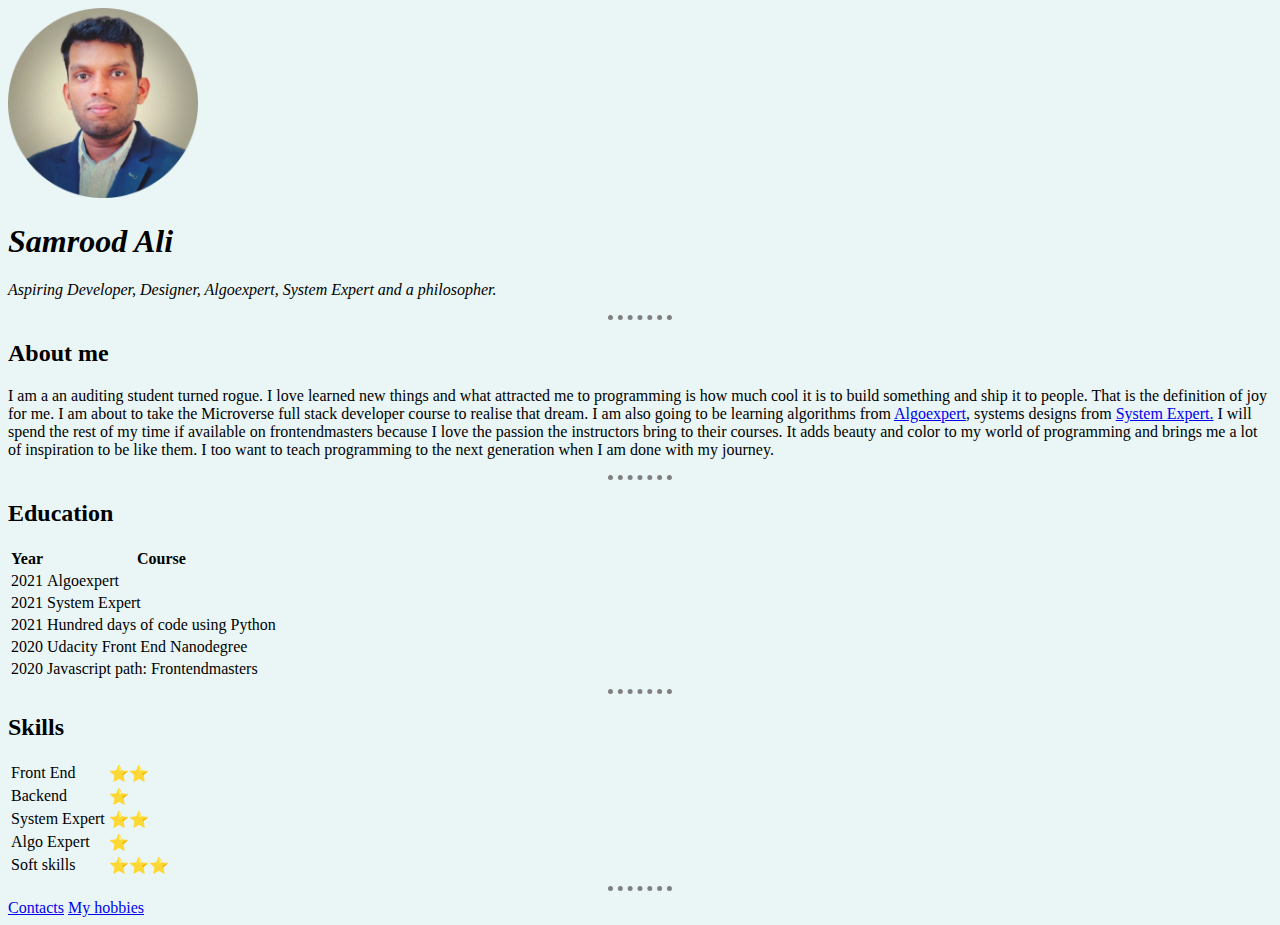
<file: index.html>
<!DOCTYPE html>
<html lang="en">

<head>
    <meta charset="UTF-8">
    <meta name="viewport" content="width=device-width, initial-scale=1.0">
    <title>Document</title>
    <link rel="stylesheet" href="style.css">
</head>

<body>
    <section>
        <img src="images/samrood-circle.png" alt="profile photo" width="15%">
        <em>
            <h1>Samrood Ali</h1>
        </em>
        <p><em>Aspiring Developer, Designer, Algoexpert, System Expert and a philosopher. </em></p>

    </section>
    <hr>

    <section>
        <h2>About me</h2>
        <p>
            I am a an auditing student turned rogue.
            I love learned new things and
            what attracted me to programming is how much cool it is
            to build something and ship it to people.
            That is the definition of joy for me.
            I am about to take the Microverse full stack developer course to realise that dream.
            I am also going to be learning algorithms from <a href="https://www.algoexpert.io/product"
                target="_blank">Algoexpert</a>,
            systems designs from <a href="https://www.algoexpert.io/systems/product" target="_blank">System Expert.</a>
            I will spend the rest of my time if available on frontendmasters because I love the passion the instructors
            bring to their courses.
            It adds beauty and color to my world of programming
            and brings me a lot of inspiration to be like them.
            I too want to teach programming to the next generation
            when I am done with my journey.
        </p>
    </section>

    <hr>
    <h2>Education</h2>
    <section>
        <table>
            <tr>
                <th>Year</th>
                <th>Course</th>
            </tr>

            <tr>
                <td>2021</td>
                <td>Algoexpert</td>
            </tr>
            <tr>
                <td>2021</td>
                <td>System Expert</td>
            </tr>
            <tr>
                <td>2021</td>
                <td>Hundred days of code using Python</td>
            </tr>
            <tr>
                <td>2020</td>
                <td>Udacity Front End Nanodegree</td>
            </tr>
            <tr>
                <td>2020</td>
                <td> Javascript path: Frontendmasters</td>
            </tr>
        </table>
    </section>
    <hr>
    <section>
        <h2>Skills</h2>
        <table>
            <tr>
                <td>Front End</td>
                <td>⭐⭐</td>
            </tr>
            <tr>
                <td>Backend</td>
                <td>⭐</td>
            </tr>
            <tr>
                <td>System Expert</td>
                <td>⭐⭐</td>
            </tr>
            <tr>
                <td>Algo Expert</td>
                <td>⭐</td>
            </tr>
            <tr>
                <td>Soft skills</td>
                <td>⭐⭐⭐</td>
            </tr>
        </table>
    </section>
    <hr>
    <footer>
        <a href="contacts.html">Contacts</a>
        <a href="my hobbies.html">My hobbies</a>
    </footer>
</body>

</html>
</file>
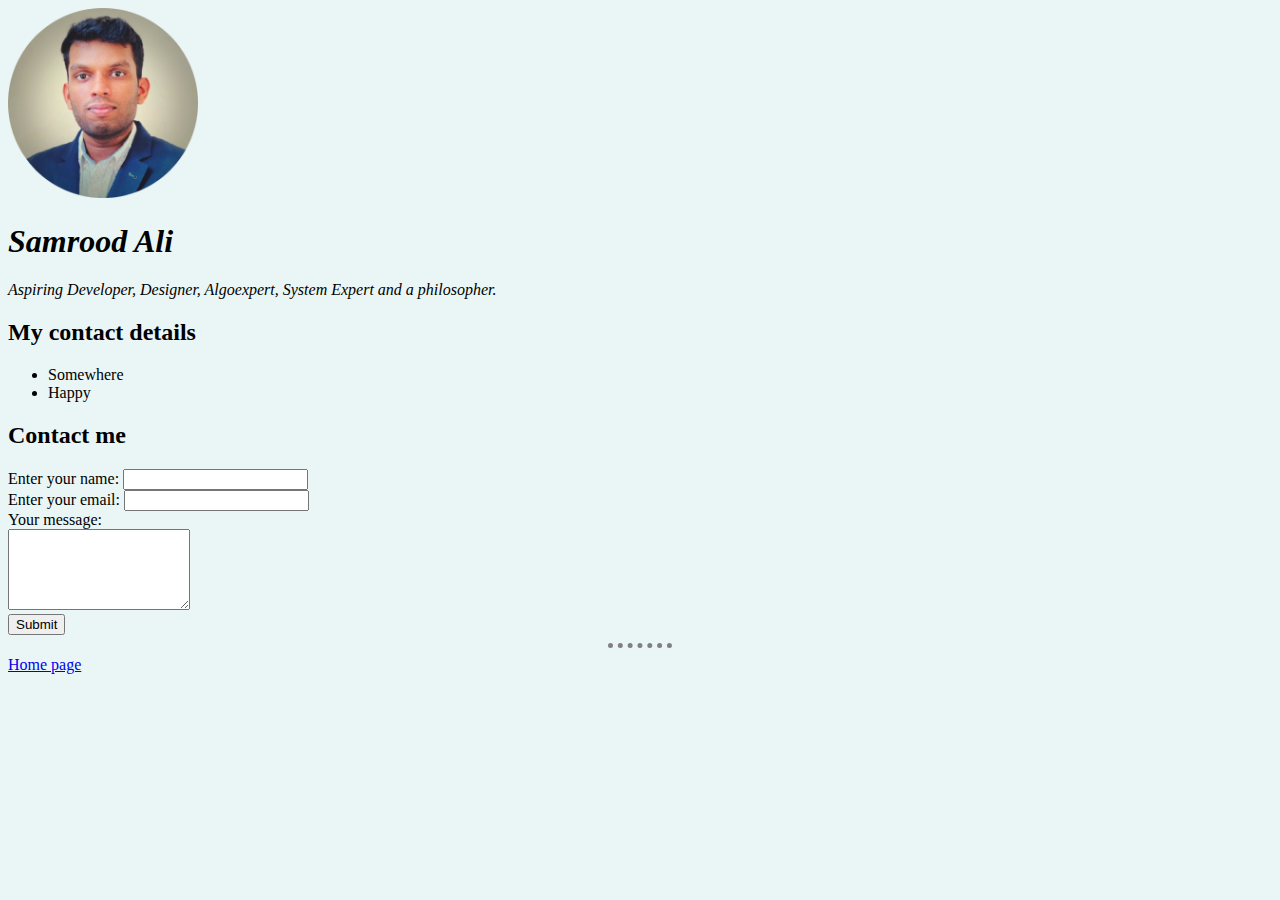
<file: contacts.html>
<!DOCTYPE html>
<html lang="en">

<head>
    <meta charset="UTF-8">
    <meta name="viewport" content="width=device-width, initial-scale=1.0">
    <title>Document</title>
    <link rel="stylesheet" href="style.css">
</head>

<body>
    <section>
        <img src="images/samrood-circle.png" alt="profile photo" width="15%">
        <em>
            <h1>Samrood Ali</h1>
        </em>
        <p><em>Aspiring Developer, Designer, Algoexpert, System Expert and a philosopher. </em></p>

    </section>
    <section>
        <h2>My contact details</h2>
        <ul>
            <li>Somewhere</li>
            <li>Happy</li>
        </ul>
    </section>
    <section>
        <h2>Contact me</h2>
        <form action="mailto:your email here.com" method="POST">
            <label for="name">Enter your name:</label>
            <input type="text" id="name" name="yourName" required>
            <br>
            <label for="email">Enter your email:</label>
            <input type="email" id="email" name="yourEmail" required>
            <br>
            <label for="textarea">Your message:</label><br>
            <textarea name="yourMessage" id="textarea" cols="20" rows="5"></textarea>
            <br>
            <input type="submit">
        </form>
    </section>
    <hr>
    <footer>
        <a href="index.html">Home page</a>
    </footer>
</body>

</html>
</file>
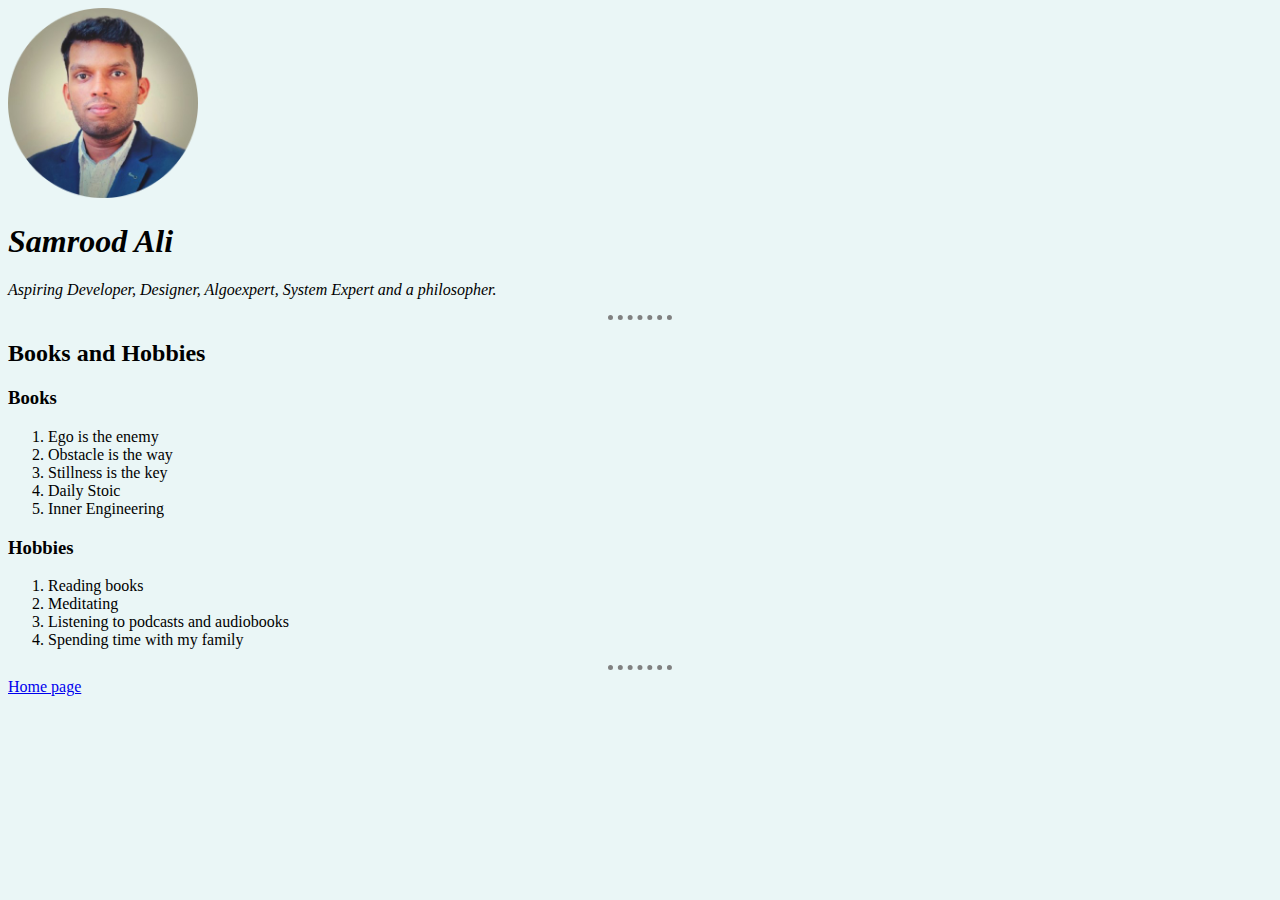
<file: my hobbies.html>
<!DOCTYPE html>
<html lang="en">

<head>
    <meta charset="UTF-8">
    <meta name="viewport" content="width=device-width, initial-scale=1.0">
    <title>My </title>
    <link rel="stylesheet" href="style.css">
</head>

<body>
    <section>
        <img src="images/samrood-circle.png" alt="profile photo" width="15%">
        <em>
            <h1>Samrood Ali</h1>
        </em>
        <p><em>Aspiring Developer, Designer, Algoexpert, System Expert and a philosopher. </em></p>

    </section>
    <section>
        <hr>
        <h2>Books and Hobbies</h2>
        <section>
            <h3>Books</h3>
            <ol>
                <li>Ego is the enemy</li>
                <li>Obstacle is the way</li>
                <li>Stillness is the key</li>
                <li>Daily Stoic</li>
                <li>Inner Engineering</li>
            </ol>
        </section>
        <section>
            <h3>Hobbies</h3>
            <ol>
                <li>Reading books</li>
                <li>Meditating</li>
                <li>Listening to podcasts and audiobooks</li>
                <li>Spending time with my family</li>
            </ol>
        </section>
    </section>
    <hr>
    <footer>
        <a href="index.html">Home page</a>
    </footer>
</body>

</html>
</file>
<file: style.css>
body {
	background-color: #eaf6f6;
}

hr {
	border-style: none;
	border-top-style: dotted;
	width: 5%;
	border-width: 5px;
	border-color: grey;
}
</file>
